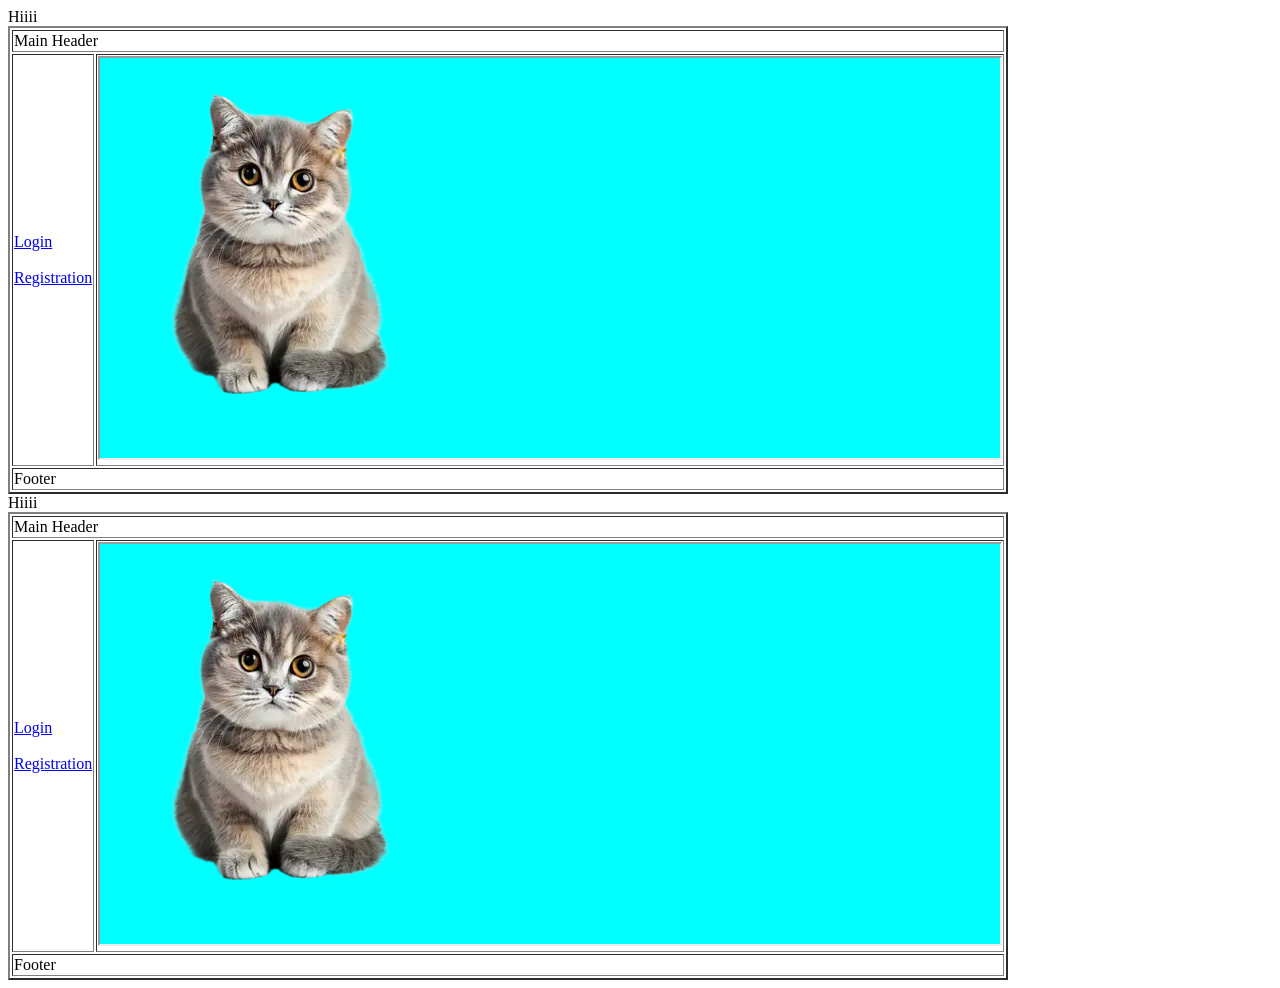
<file: index.html>
<!DOCTYPE html>
<html lang="en">
<head>
    <meta charset="UTF-8">
    <meta name="viewport" content="width=device-width, initial-scale=1.0">
    <title>Document</title>
</head>
<body>
    <table border="2" width="1000">
        <thead> Hiiii

        </thead>
        
        <tbody>
            <tr>
                <td colspan="2"> Main Header </td>
            </tr>
            <tr>
                <td> 
                    <a href="login.html" target="myframe"> Login </a>
                    <br /> <br />
                    <a href="Registration.html" target="myframe"> Registration </a>
                </td>
                <td>
                    <iframe name="myframe" src="./images/cat.png" height="400" width="900" style="background-color: aqua;"></iframe>

                </td>
            </tr>
            <tr>
                <td colspan="2"> Footer </td>
            </tr>
        </tbody>

        <tfoot>

        </tfoot>
    </table>
</body>
</html>

<!DOCTYPE html>
<html lang="en">
<head>
    <meta charset="UTF-8">
    <meta name="viewport" content="width=device-width, initial-scale=1.0">
    <title>Document</title>
</head>
<body>
    <table border="2" width="1000">
        <thead> Hiiii

        </thead>
        
        <tbody>
            <tr>
                <td colspan="2"> Main Header </td>
            </tr>
            <tr>
                <td> 
                    <a href="login.html" target="myframe"> Login </a>
                    <br /> <br />
                    <a href="Registration.html" target="myframe"> Registration </a>
                </td>
                <td>
                    <iframe name="myframe" src="./images/cat.png" height="400" width="900" style="background-color: aqua;"></iframe>

                </td>
            </tr>
            <tr>
                <td colspan="2"> Footer </td>
            </tr>
        </tbody>

        <tfoot>

        </tfoot>
    </table>
</body>
</html>
</file>
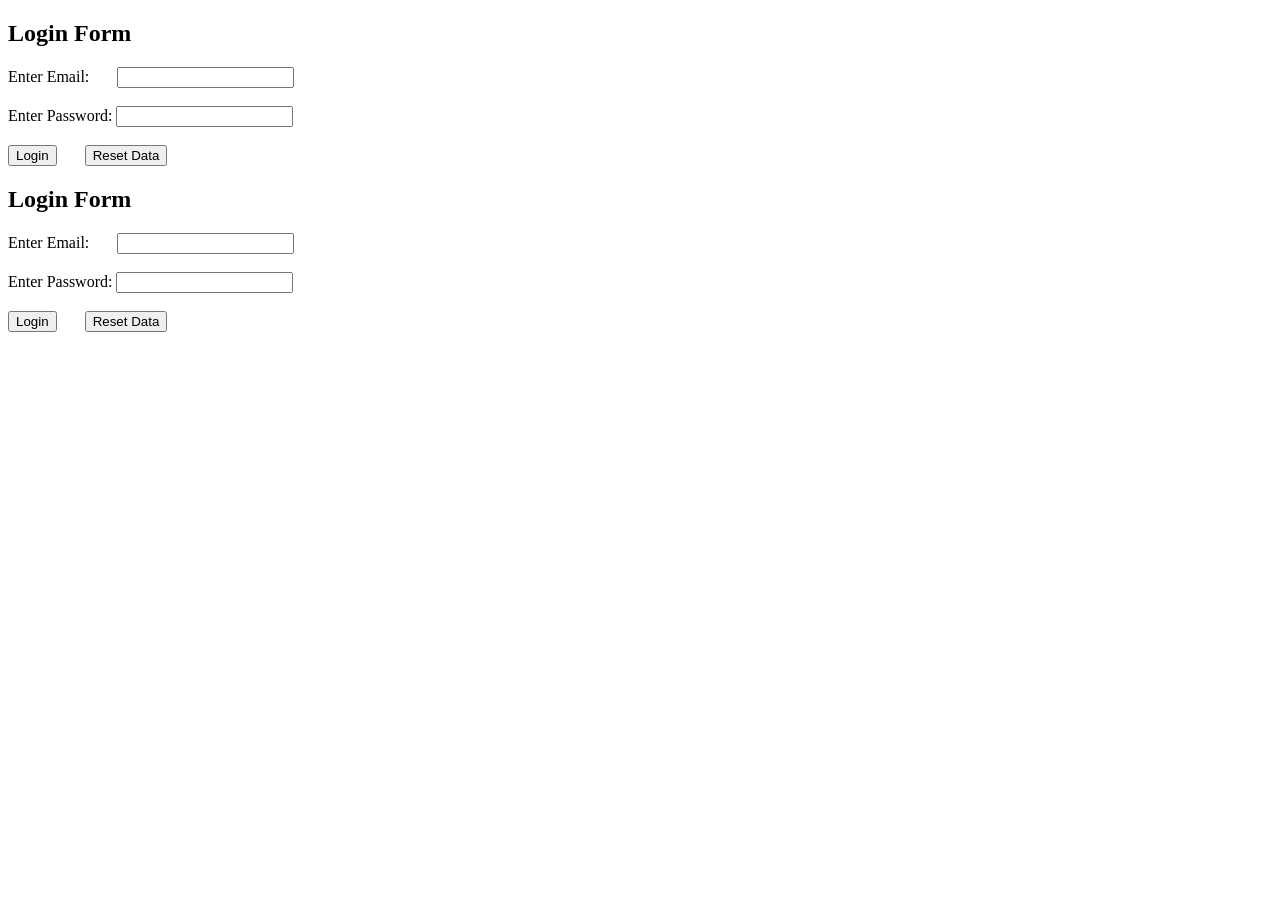
<file: login.html>
<!DOCTYPE html>
<html lang="en">
<head>
    <meta charset="UTF-8">
    <meta name="viewport" content="width=device-width, initial-scale=1.0">
    <title>Document</title>
</head>
<body>
    <h2> Login Form </h2>
    <form action="" method="get">
        <label> Enter Email: </label>&nbsp;&nbsp;&nbsp;&nbsp;&nbsp;
        <input type="email" name="email">
        <br /> <br />
        <label> Enter Password: </label>
        <input type="password" name="pwd">
        <br /> <br />
        <input type="submit" name="btn" value="Login">
        &nbsp;&nbsp;&nbsp;&nbsp;&nbsp;
        <input type="reset" name="reset" value="Reset Data">
    </form>
</body>
</html>
<!DOCTYPE html>
<html lang="en">
<head>
    <meta charset="UTF-8">
    <meta name="viewport" content="width=device-width, initial-scale=1.0">
    <title>Document</title>
</head>
<body>
    <h2> Login Form </h2>
    <form action="" method="get">
        <label> Enter Email: </label>&nbsp;&nbsp;&nbsp;&nbsp;&nbsp;
        <input type="email" name="email">
        <br /> <br />
        <label> Enter Password: </label>
        <input type="password" name="pwd">
        <br /> <br />
        <input type="submit" name="btn" value="Login">
        &nbsp;&nbsp;&nbsp;&nbsp;&nbsp;
        <input type="reset" name="reset" value="Reset Data">
    </form>
</body>
</html>
</file>
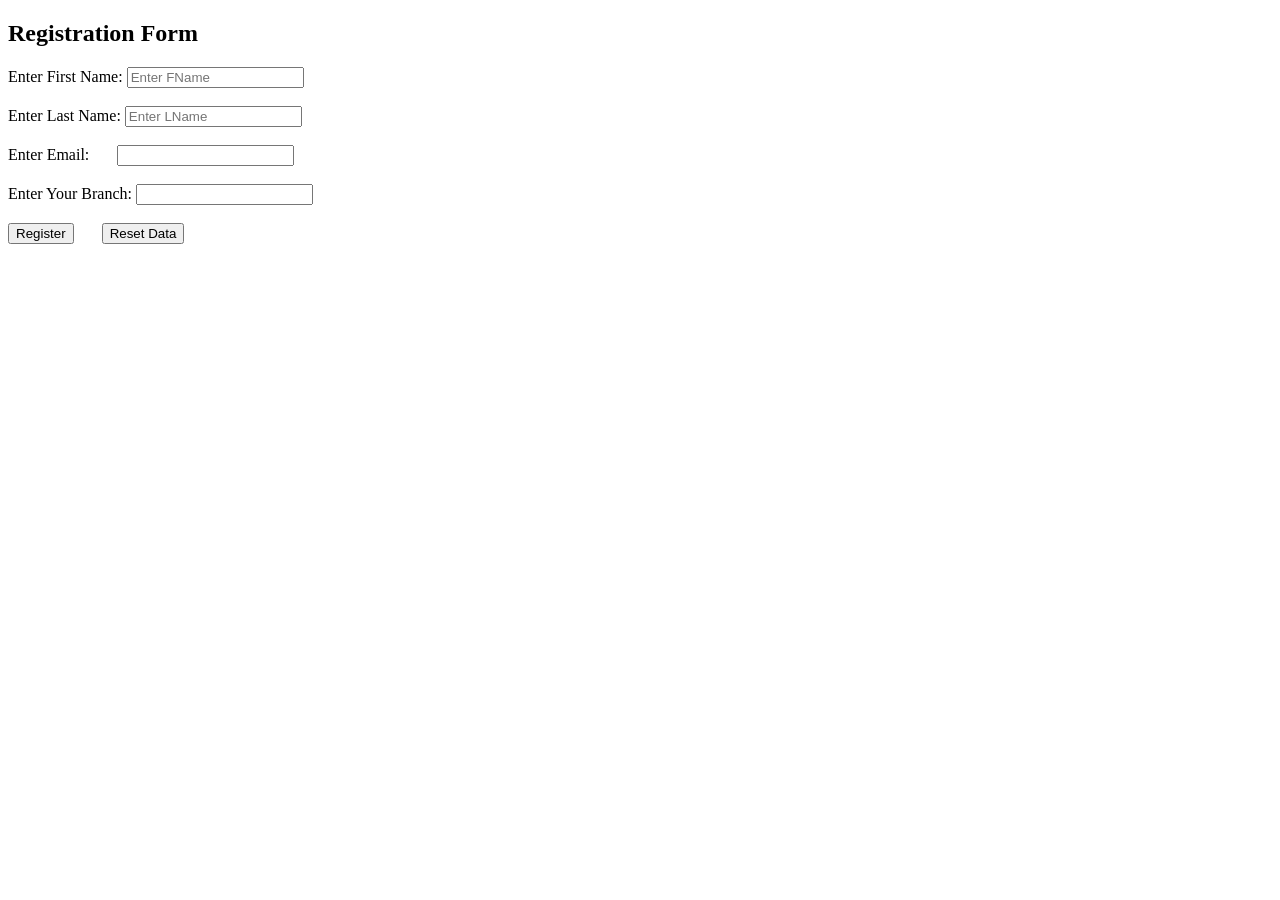
<file: Registration.html>
<!DOCTYPE html>
<html lang="en">
<head>
    <meta charset="UTF-8">
    <meta name="viewport" content="width=device-width, initial-scale=1.0">
    <title>Document</title>
</head>
<body>
    <h2> Registration Form </h2>
    <form action="Success.html" method="get">
        <label> Enter First Name: </label>
        <input type="text" placeholder="Enter FName" required>
        <br /> <br />
        
        <label> Enter Last Name: </label>
        <input type="text" placeholder="Enter LName" required>
        <br /> <br />

        <label> Enter Email: </label>&nbsp;&nbsp;&nbsp;&nbsp;&nbsp;
        <input type="email" name="email">
        <br /> <br />
        
        <label> Enter Your Branch: </label>
        <input type="text" name="Branch">
        <br /> <br />
        
        <input type="submit" name="btn" value="Register">
        &nbsp;&nbsp;&nbsp;&nbsp;&nbsp;
        <input type="reset" name="reset" value="Reset Data">
    </form>
</body>
</html>
</file>
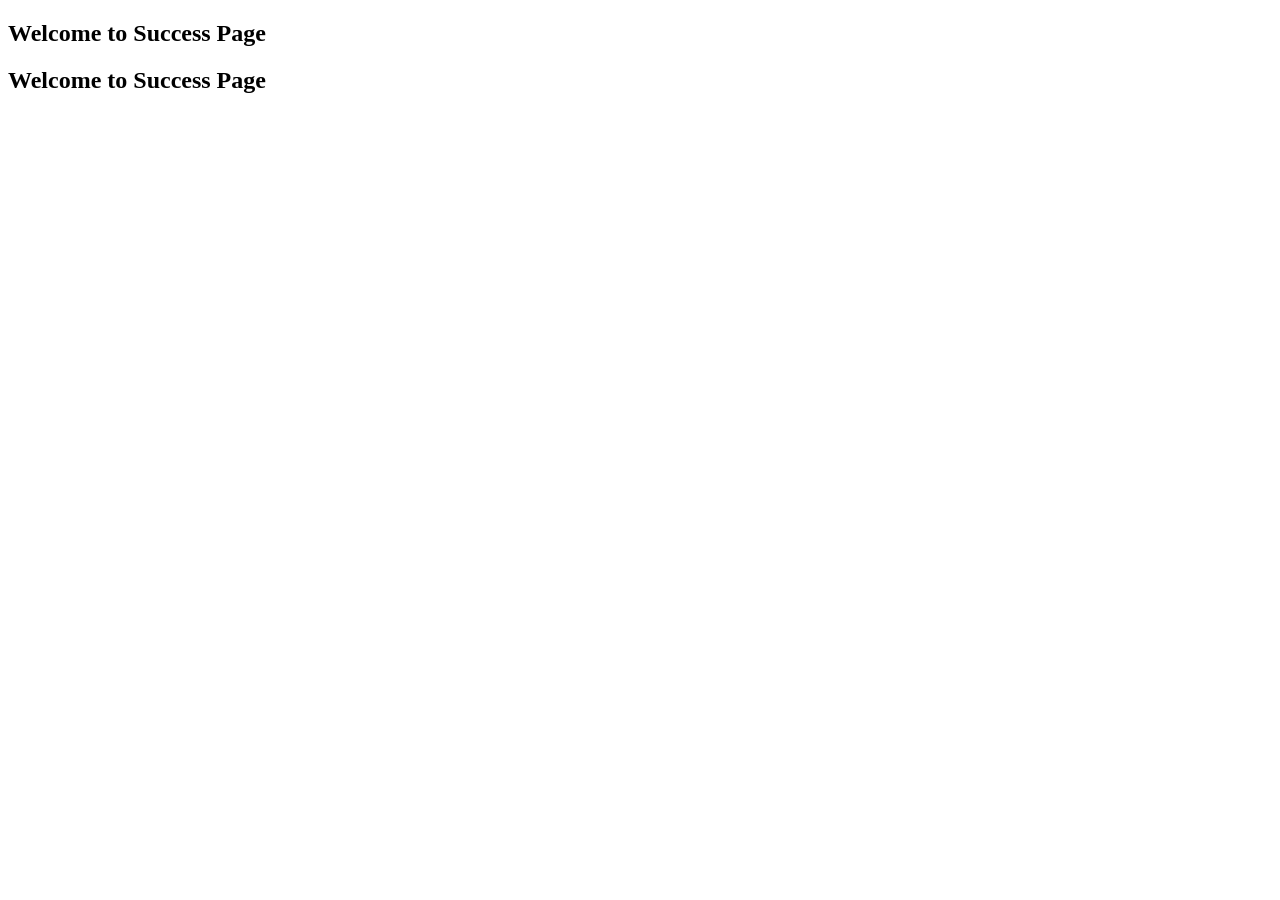
<file: Success.html>
<!DOCTYPE html>
<html lang="en">
<head>
    <meta charset="UTF-8">
    <meta name="viewport" content="width=device-width, initial-scale=1.0">
    <title>Document</title>
</head>
<body>
    <h2> Welcome to Success Page </h2>
</body>
</html>
<!DOCTYPE html>
<html lang="en">
<head>
    <meta charset="UTF-8">
    <meta name="viewport" content="width=device-width, initial-scale=1.0">
    <title>Document</title>
</head>
<body>
    <h2> Welcome to Success Page </h2>
</body>
</html>
</file>
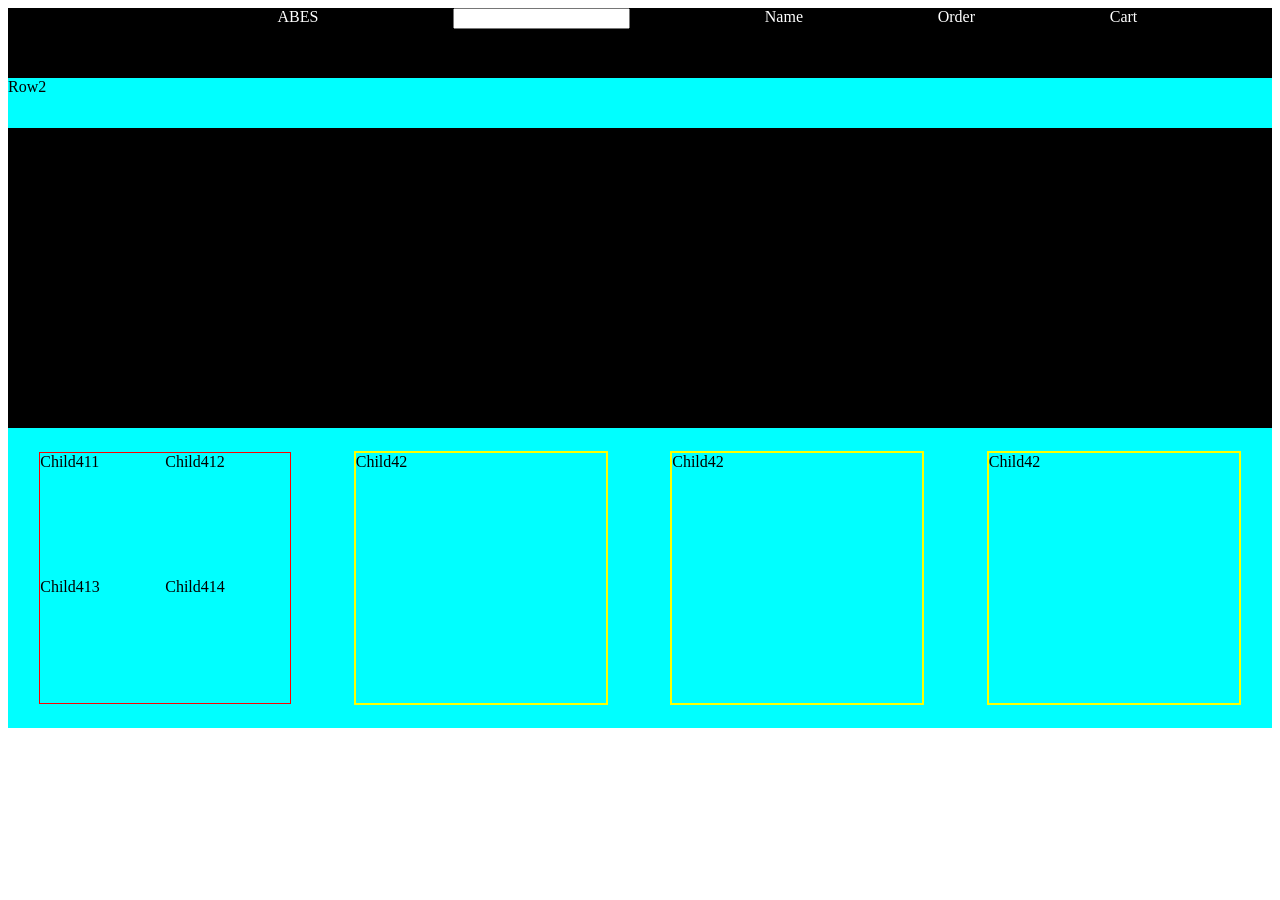
<file: CSS/amazon1.html>
<!DOCTYPE html>
<html lang="en">
<head>
    <meta charset="UTF-8">
    <meta name="viewport" content="width=device-width, initial-scale=1.0">
    <title>Document</title>
    <link rel="stylesheet" href="amazon1.css">
</head>
<body>
    <div class="container">
        <div class="row1">
            <div class="l1"></div>
            <div> ABES </div>
            <div>
                <input type="text">
            </div>
            <div> Name </div>
            <div> Order </div>
            <div> Cart </div>
        </div>
        <div class="row2"> Row2 </div>
        <div class="row3"></div>
        <div class="row4">
            <div class="child41">
                <div class="411"> Child411 </div>
                <div class="412"> Child412 </div>
                <div class="413"> Child413 </div>
                <div class="414"> Child414 </div>
            </div>
            <div class="child42"> Child42 </div>
            <div class="child43"> Child42 </div>
            <div class="child44"> Child42 </div>
        </div>
    </div>
</body>
</html>
</file>
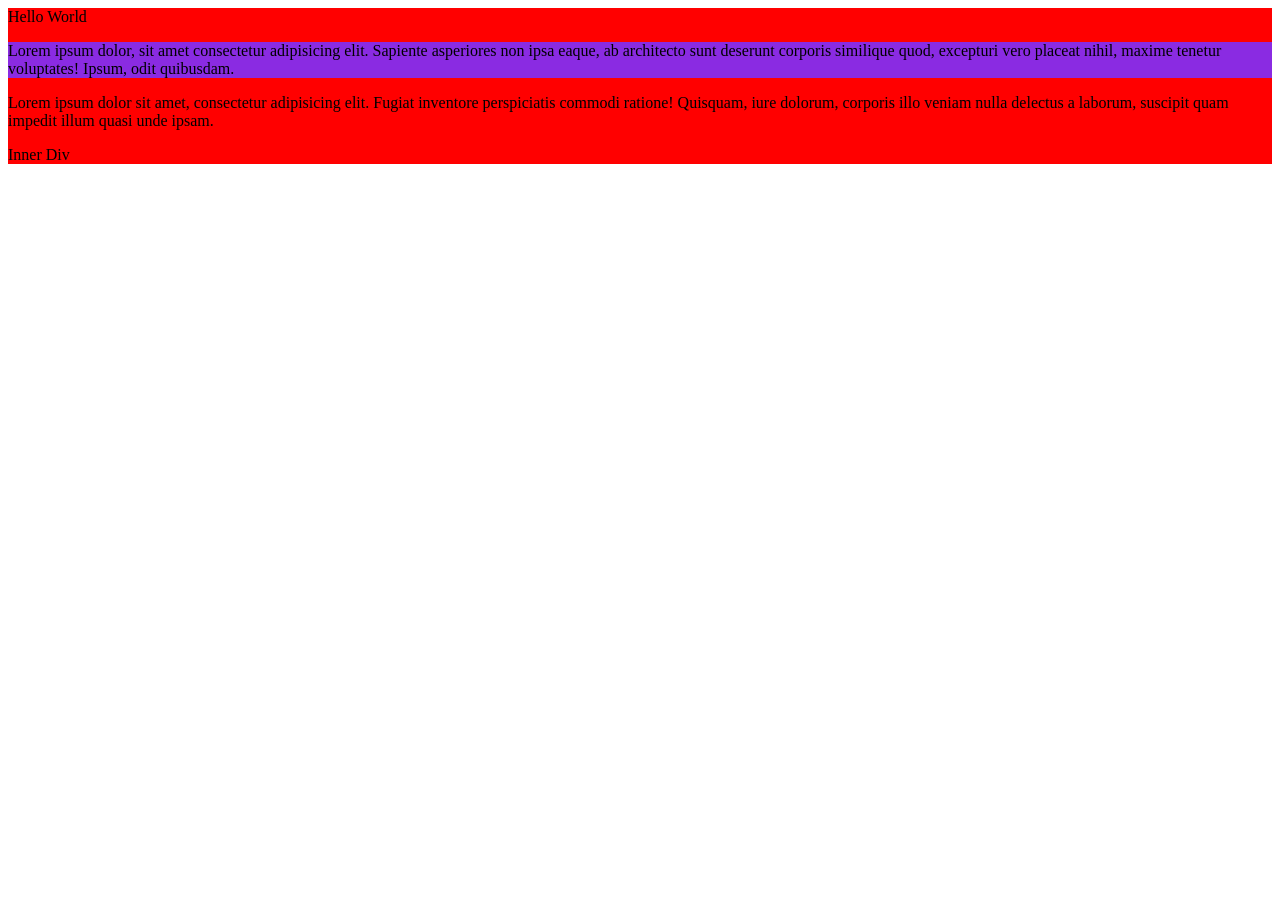
<file: CSS/csswork1.html>
<!DOCTYPE html>
<html lang="en">
<head>
    <meta charset="UTF-8">
    <meta name="viewport" content="width=device-width, initial-scale=1.0">
    <title>Document</title>
    <link rel="stylesheet" href="style.css">
</head>
<body>
    <div class="container" id="cont">
        Hello World
        <p class="a1" id="a2"> Lorem ipsum dolor, sit amet consectetur adipisicing elit. Sapiente asperiores non ipsa eaque, ab architecto sunt deserunt 
            corporis similique quod, excepturi vero placeat nihil, maxime tenetur voluptates! Ipsum, odit quibusdam. </p>
        <p> Lorem ipsum dolor sit amet, consectetur adipisicing elit. Fugiat inventore perspiciatis commodi ratione! Quisquam, iure 
            dolorum, corporis illo veniam nulla delectus a laborum, suscipit quam impedit illum quasi unde ipsam. </p>
        
        <div class="child1">
            Inner Div
        </div>
    </div>
</body>
</html>
</file>
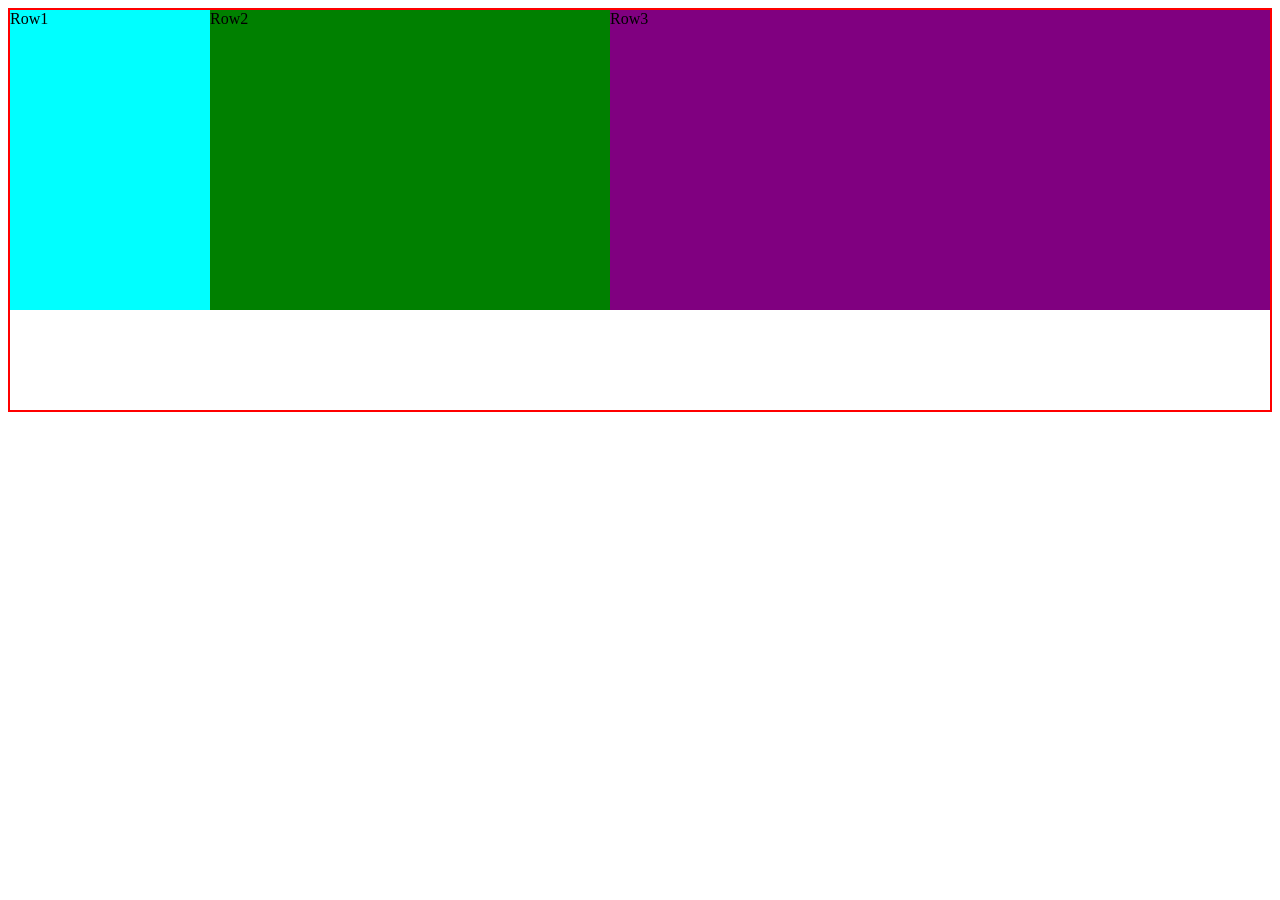
<file: CSS/usegrid.html>
<!DOCTYPE html>
<html lang="en">
<head>
    <meta charset="UTF-8">
    <meta name="viewport" content="width=device-width, initial-scale=1.0">
    <title>Document</title>
    <link rel="stylesheet" href="grid.css">
</head>
<body>
    <div class="container">
        <div class="row1"> Row1 </div>
        <div class="row2"> Row2 </div>
        <div class="row3"> Row3 </div>
    </div>
</body>
</html>
</file>
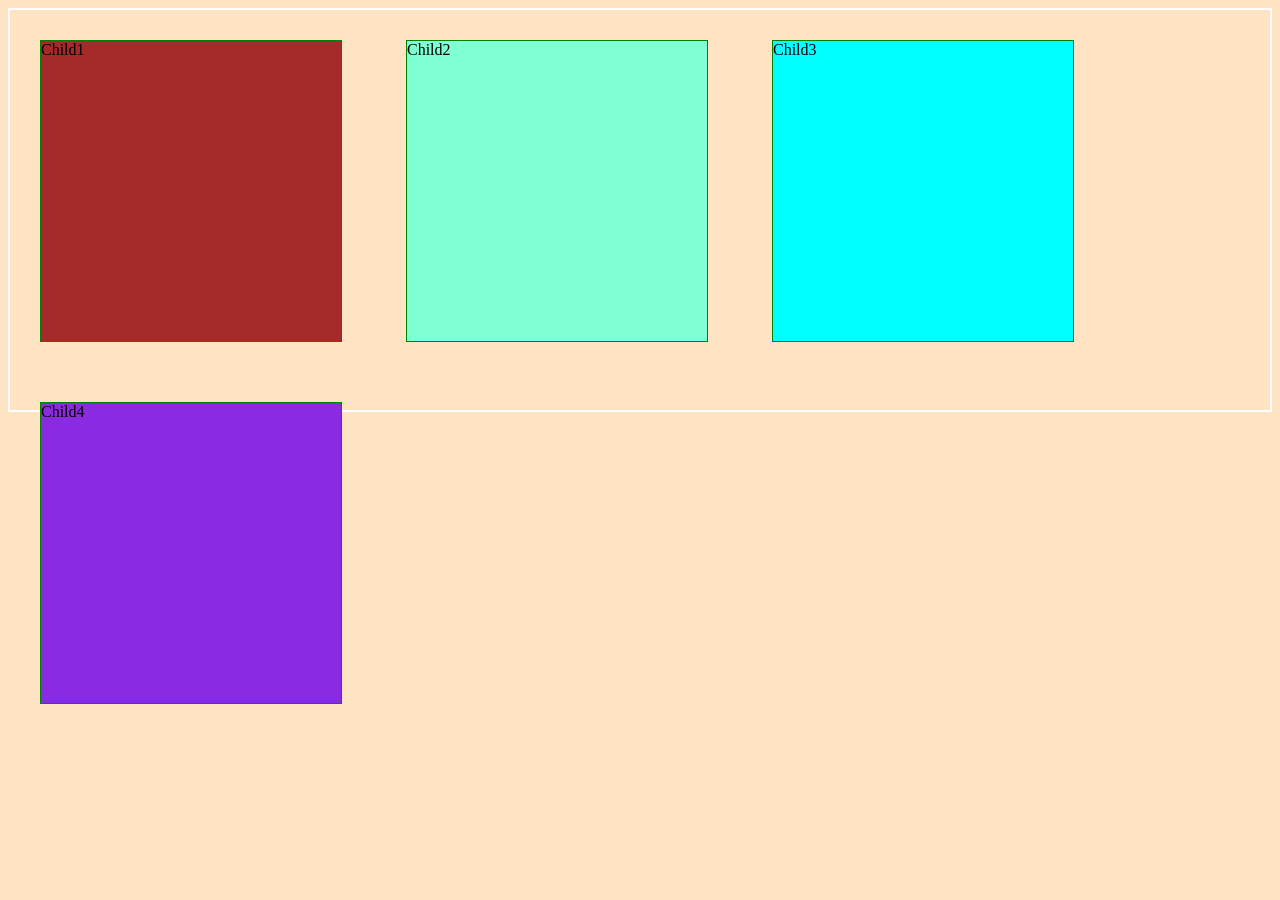
<file: CSS/uselayout.html>
<!DOCTYPE html>
<html lang="en">
<head>
    <meta charset="UTF-8">
    <meta name="viewport" content="width=device-width, initial-scale=1.0">
    <title>Document</title>
    <link rel="stylesheet" href="layout.css">
</head>
<body>
    <div class="container">
        <div class="child1"> Child1 </div>
        <div class="child2"> Child2 </div>
        <div class="child3"> Child3 </div>
        <div class="child4"> Child4 </div>
    </div>
</body>
</html>
</file>
<file: CSS/amazon1.css>
.container {
    display: grid;
    height: 500px;
    grid-template-columns: repeat(12, 1fr);
    grid-template-rows: repeat(6, 1fr);
    background-color: black;
}

.row1 {
    grid-column: 1/13;
    grid-row: 1/2;
    background-color: black;
    height: 70px;
    display: flex;
    justify-content: space-evenly;
    color: white;
}

.row2 {
    grid-column: 1/13;
    grid-row: 2/3;
    height: 50px;
    background-color: aqua;
}

.row3 {
    grid-column: 1/13;
    grid-row: 3/4;
    height: 300px;
    background-image: url("https://images-eu.ssl-images-amazon.com/images/G/31/LEO/Jup24/Phase1/2/FDFO_bank_PC_Header_1500x30055.gif");
}

.row4 {
    grid-column: 1/13;
    grid-row: 4/5;
    height: 300px;
    background-color: aqua;
    display: flex;
    justify-content: space-around;
    align-items: center;
}

.child41, .child42, .child43, .child44 {
    height: 250px;
    width: 250px;
    border: 2px solid yellow;
}

.child41 {
    display: grid;
    grid-template-columns: repeat(2, 1fr);
    grid-template-rows: repeat(2, 1fr);
    border: 1px solid red;
}
</file>
<file: CSS/style.css>
/* body {
    background-color: aqua;
}

.container {
    background-color: azure;
    height: 300px;
    border: 2px solid blue;
    width: 300px;
    margin-top: 50px;
    margin-left: 300px;
    padding-top: 100px;
    padding-left: 100px;
}

.child1 {
    background-color: brown;
    border: 1px dotted red;
    height: 100px;
    width: 100px;
    padding-top: 20px;
    padding-left: 40px;
    color: aqua;
} */

.container {
    background-color: black;
}

#cont {
    background-color: red;
}

div .a1 {
    background-color: yellow;
}

div #a2 {
    background-color: blueviolet;
}
</file>
<file: CSS/grid.css>
.container {
    display: grid;
    grid-template-columns: 200px 400px auto;
    grid-template-rows: 300px 400px 300px;
    height: 400px;
    border: 2px solid red;
}

.row1 {
    background-color: aqua;
}

.row2 {
    background-color: green;
}

.row3 {
    background-color: purple;
}
</file>
<file: CSS/layout.css>
body {
    background-color: bisque;
}

.container {
    height: 400px;
    border: 2px solid white;
}

.child1, .child2, .child3, .child4 {
    height: 300px;
    border: 1px solid green;
    width: 300px;
    display: inline-block;
    margin: 30px;
}

.child1 {
    background-color: brown;
}

.child2 {
    background-color: aquamarine;
}

.child3 {
    background-color: aqua;
}

.child4 {
    background-color: blueviolet;
}
</file>
